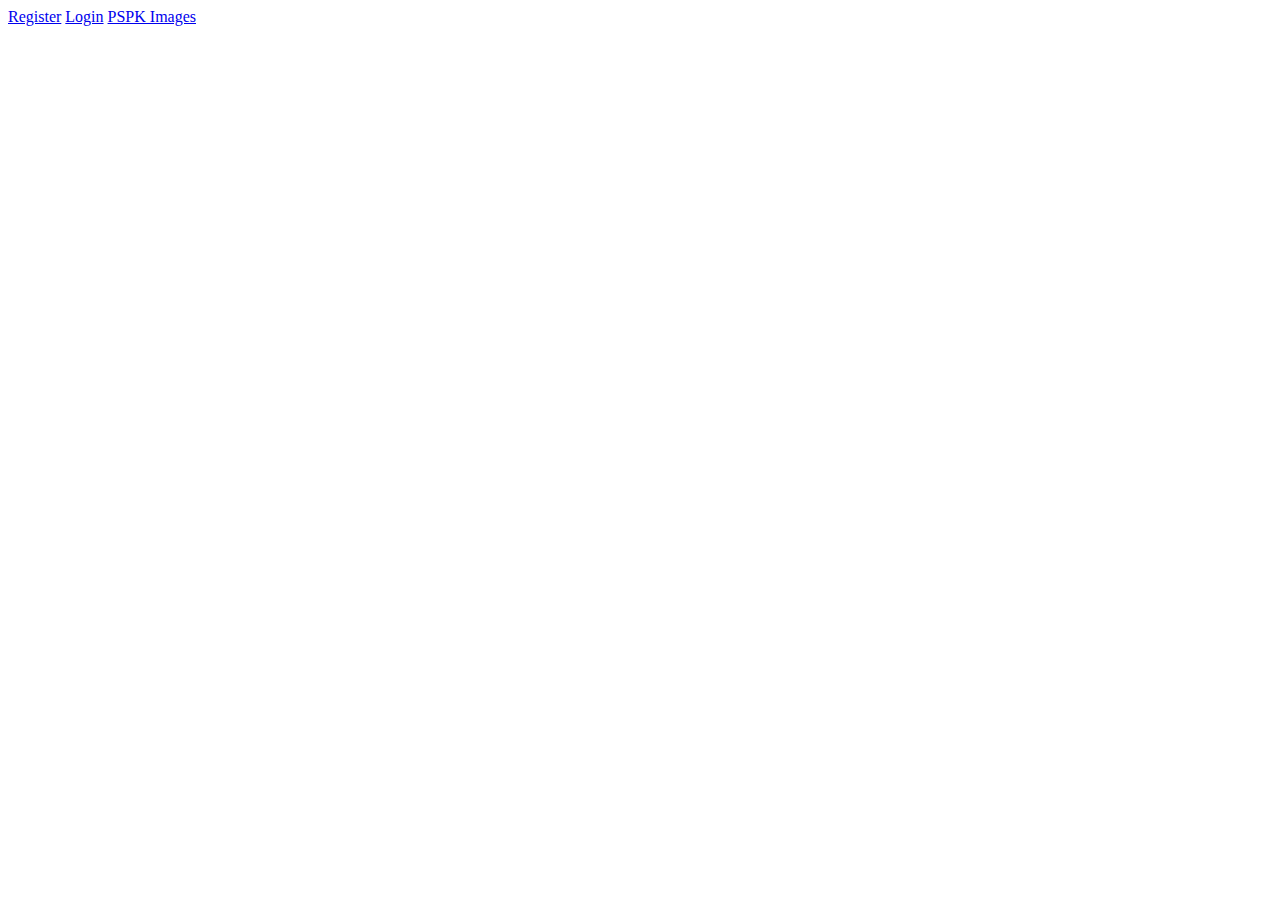
<file: index.html>
<!DOCTYPE html>
<html>
<head>
	<meta charset="utf-8">
	<meta name="viewport" content="width=device-width, initial-scale=1">
	<title></title>
	
</head>
<body>
	<nav class="navigation">
	<a href="register.html">Register</a>
	<a href="login.html">Login</a>
	<a href="PSPK images.html">PSPK Images</a>
</nav>
</body>
</html>
</file>
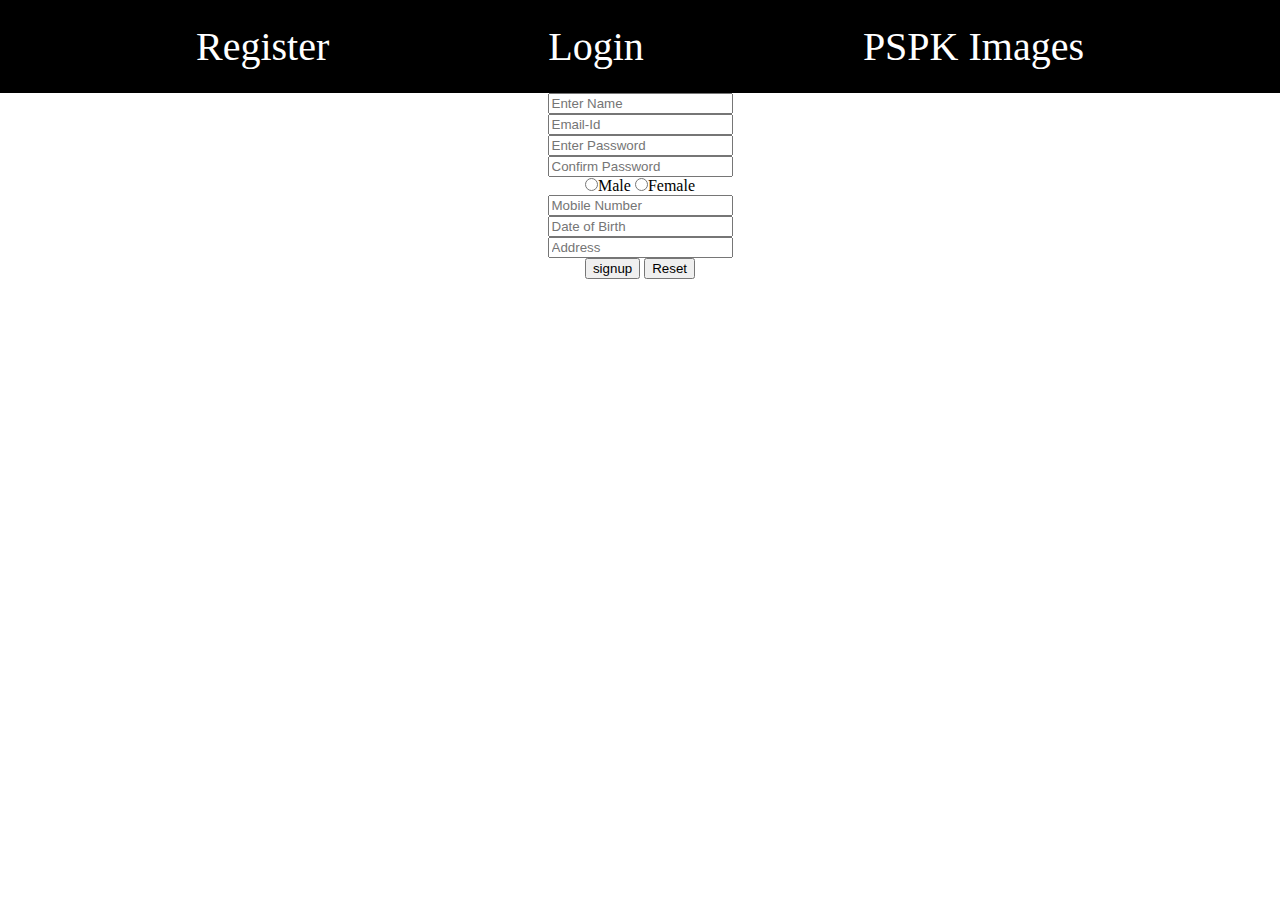
<file: register.html>
<!DOCTYPE html>
<html>
<head>
	<meta charset="utf-8">
	<meta name="viewport" content="width=device-width, initial-scale=1">
	<title></title>
	<link rel="stylesheet"href="navigation.css"/>
	<style type="text/css">
		body{
			background-image:url(https://img.freepik.com/free-photo/green-wall-mockup-with-green-plant-shelf3d-rendering_41470-4114.jpg?w=1060&t=st=1665736771~exp=1665737371~hmac=d21764c0cbc67551132d9d68b985548a836f01a8e67760d16214d972c1ddf527);
			background-repeat: no-repeat;
			background-size: 100%;
		}
	</style>
</head>
<body>
	<nav class="navigation">
	<a href="register.html">Register</a>
	<a href="login.html">Login</a>
	<a href="PSPK images.html">PSPK Images</a>
</nav>
	<center>
	<form action="file:///C:/Users/pbsc/Desktop/html/login.html">
	<p><input placeholder="Enter Name"type="text"/></p>
	<p><input placeholder="Email-Id"type="email"/></p>
	<p><input placeholder="Enter Password"type="password"/></p>
	<p><input placeholder="Confirm Password"type="password"/></p>
		<p>
		<input name="gender"type="radio">Male
		<input name="gender"type="radio">Female
	</p>
	<p><input placeholder="Mobile Number"type="number"/></p>
	<p><input placeholder="Date of Birth"type="text"/></p>
	<p><input placeholder="Address"type="text"/></p>
	<p>
	<button>signup</button>
	<input type="reset"/>
	</p>
</center>
</form>
</body>
</html>
</file>
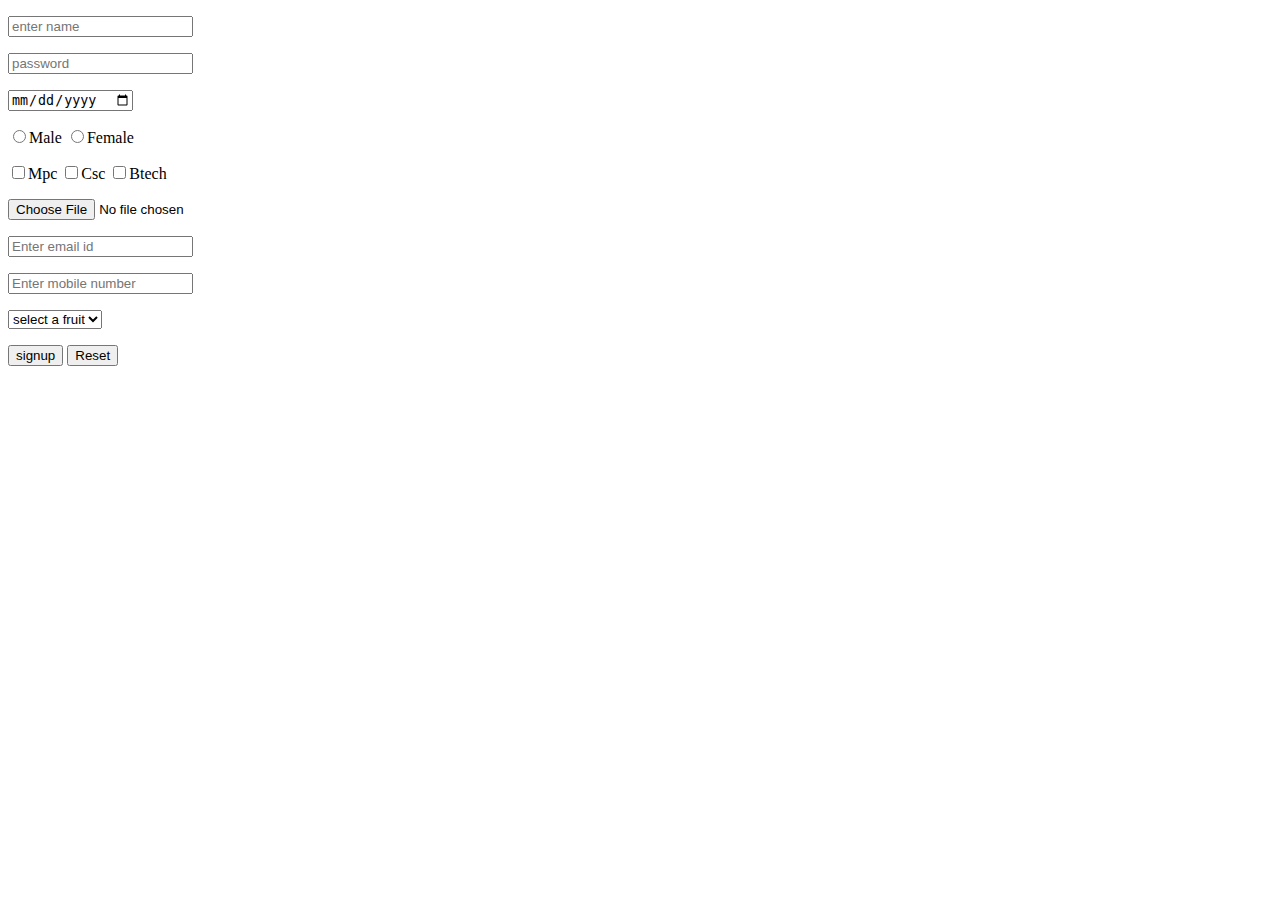
<file: registration.html>
<!DOCTYPE html>
<html>
<head>
	<meta charset="utf-8">
	<meta name="viewport" content="width=device-width, initial-scale=1">
	<title></title>
</head>
<body>
	<form action="https//::google">
	<p><input placeholder="enter name"type="text"required></p>
	<p><input placeholder="password"type="password"></p>
	<p><input type="date"></p>
	<p>
		<input type="radio" value="male"name="gender"/>Male
		<input type="radio" value="female" name="gender"/>Female
	</p>
	<p>
		<input value="mpc"type="checkbox"/>Mpc
		<input value="csc"type="checkbox"/>Csc
		<input value="btech"type="checkbox"/>Btech
	</p>
	<p><input type="file"></p>
	<p><input placeholder="Enter email id"/></p>
	<p><input placeholder="Enter mobile number"type="number"/></p>
	<select>
			<option value="select a fruiy">select a fruit</option>
			<option value="mango">Mango</option>
			<option value="grapes">Grapes</option>
	</select>		
	<p>
		<button>signup</button>
		<input type="reset"/>
	</p>
	</form>	
</body>
</html>
</file>
<file: navigation.css>
*{
			margin: 0%;
		}
		.navigation{
			background-color: black;
			display: flex;
			justify-content: space-evenly;
		}
		.navigation a{
			color: white;
			font-size: 40px;
			text-decoration: none;
			padding: 1.8%;
		}
		.navigation a:hover{
			background-color: skyblue;
		}
</file>
